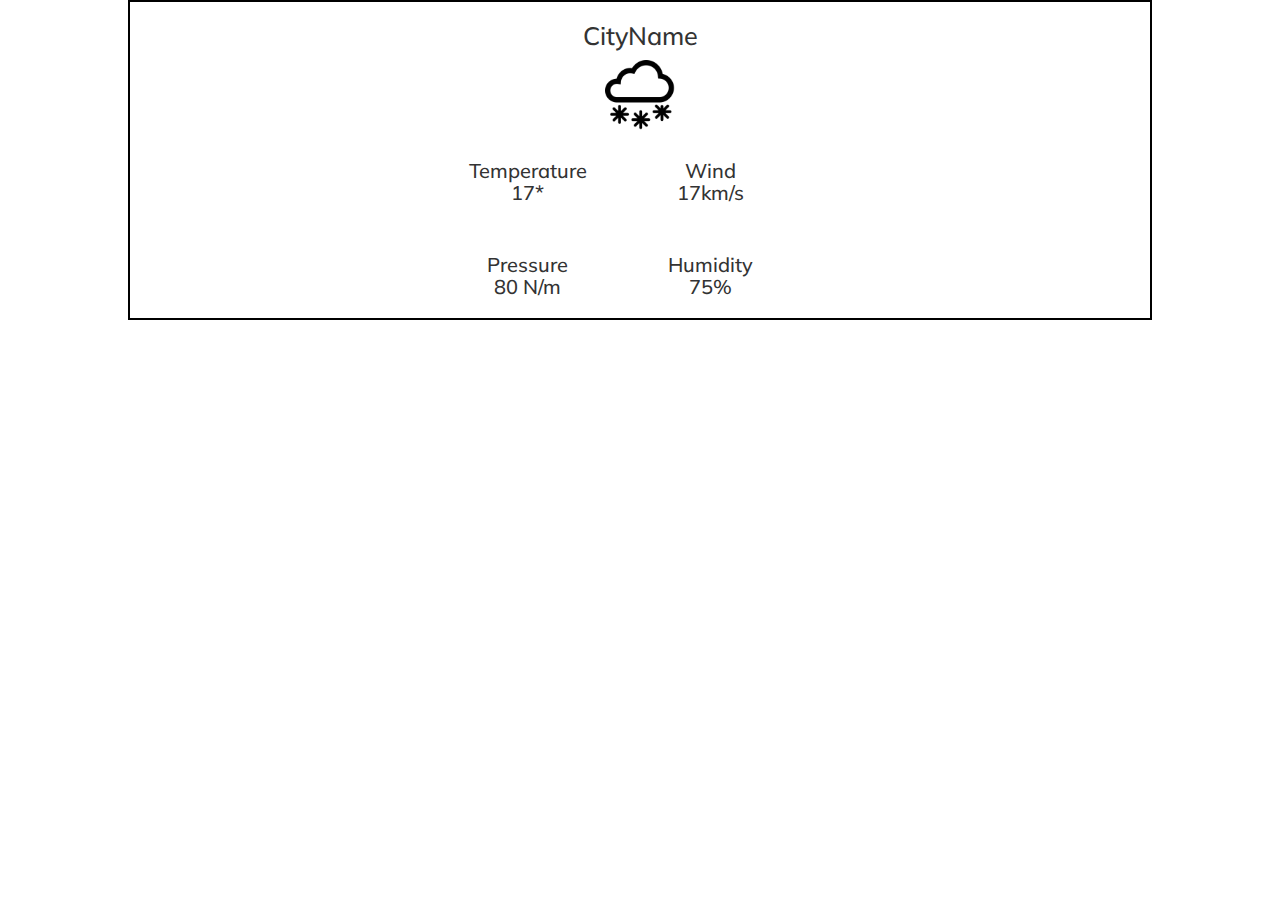
<file: weather.html>
<!DOCTYPE html>
<html lang="en">
<head>
	<meta charset="UTF-8">
	<meta name="viewport" content="width=device-width, initial-scale=1.0">
	<meta http-equiv="X-UA-Compatible" content="ie=edge">
	<title>Document</title>

	<link href="https://fonts.googleapis.com/css?family=Muli" rel="stylesheet">
	<!-- font-family: 'Muli', sans-serif; -->


	<!-- Latest compiled and minified CSS -->
	<link rel="stylesheet" href="https://maxcdn.bootstrapcdn.com/bootstrap/3.3.7/css/bootstrap.min.css">

	<link href="https://fonts.googleapis.com/css?family=Bree+Serif" rel="stylesheet">

	<!-- Latest compiled and minified JavaScript -->
	<script src="https://maxcdn.bootstrapcdn.com/bootstrap/3.3.7/js/bootstrap.min.js"></script>

	<link href="assets/css/weather.css" rel="stylesheet">


</head>
<body>
	

<div class="container weatherMainContainer">


		<div class="row"><h2 class="weatherCityText">CityName</h2></div>
		
			<img class="weatherImg" src="assets/images/WeatherImg/Snow.png" alt="" width="70px" height="70px">
	

	<div class="row">
		<div class="container weatherInfoContainer">
			<div class="row">	
				<div class="weatherTemp weatherContainer"><h3 class="weatherTempText weatherText">Temperature <br/> 17*</h3></div>
				<div class="weatherWind weatherContainer"><h3 class="weatherWindText weatherText">Wind <br/> 17km/s</h3></div>
			</div>

			<div class="row">
				<div class="weatherPressure weatherContainer"><h3 class="weatherPressureText weatherText">Pressure <br/> 80 N/m</h3></div>
				<div class="weatherHumidity weatherContainer"><h3 class="weatherHumidityText weatherText">Humidity <br/> 75%</h3></div>
			</div>
		</div>
     </div>
</div>



</body>
</html>
</file>
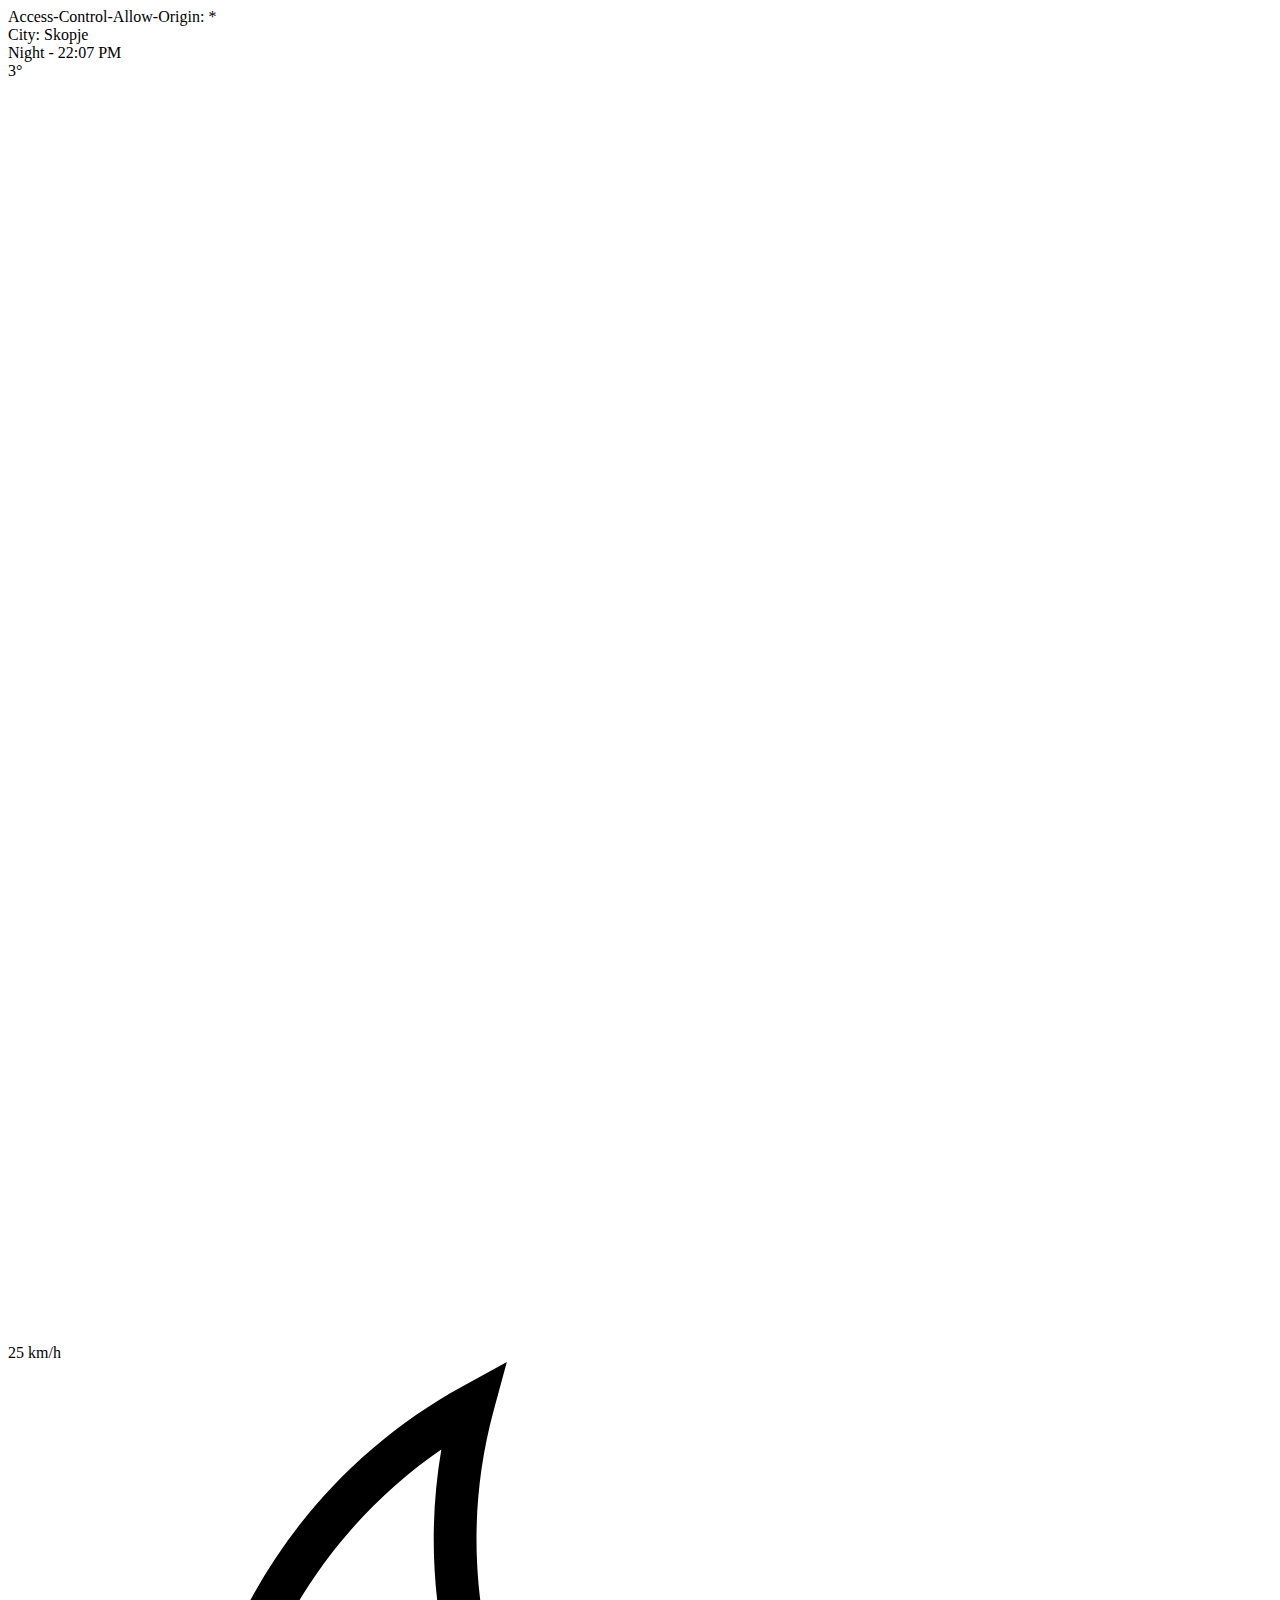
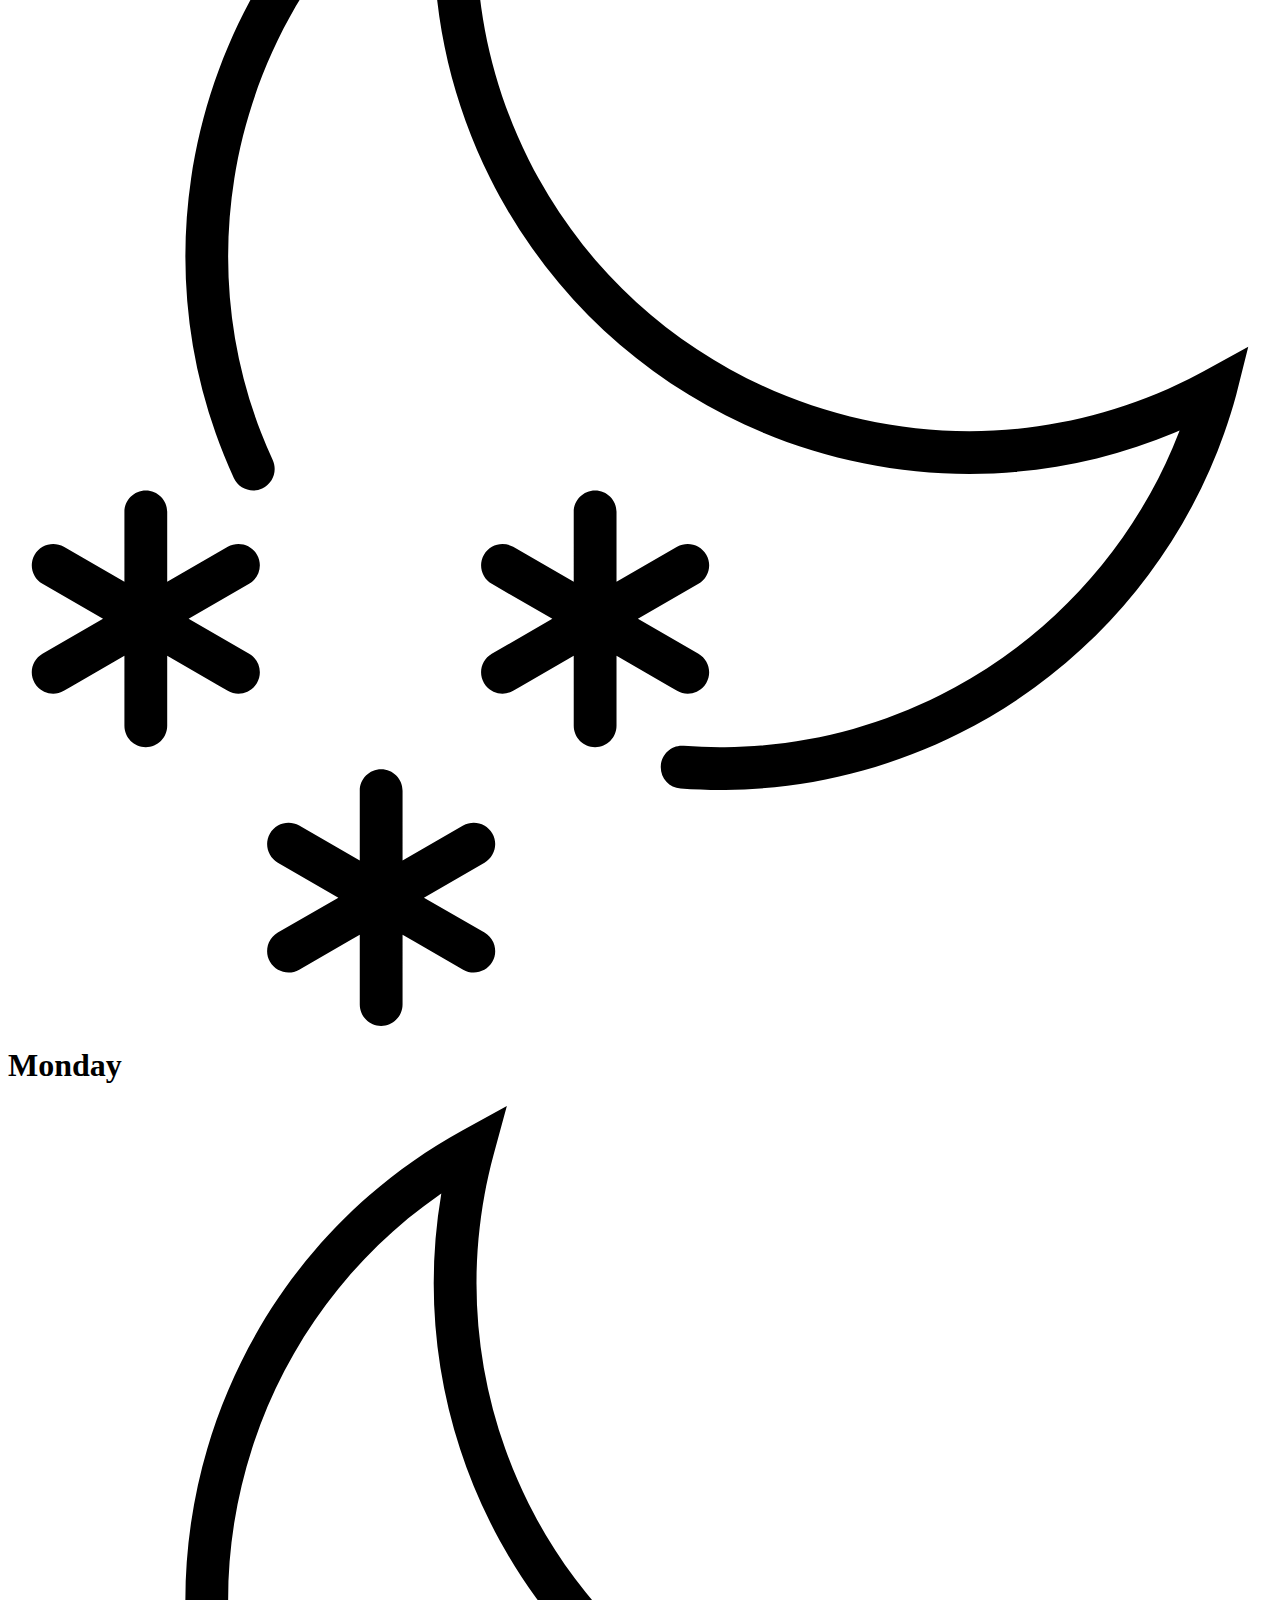
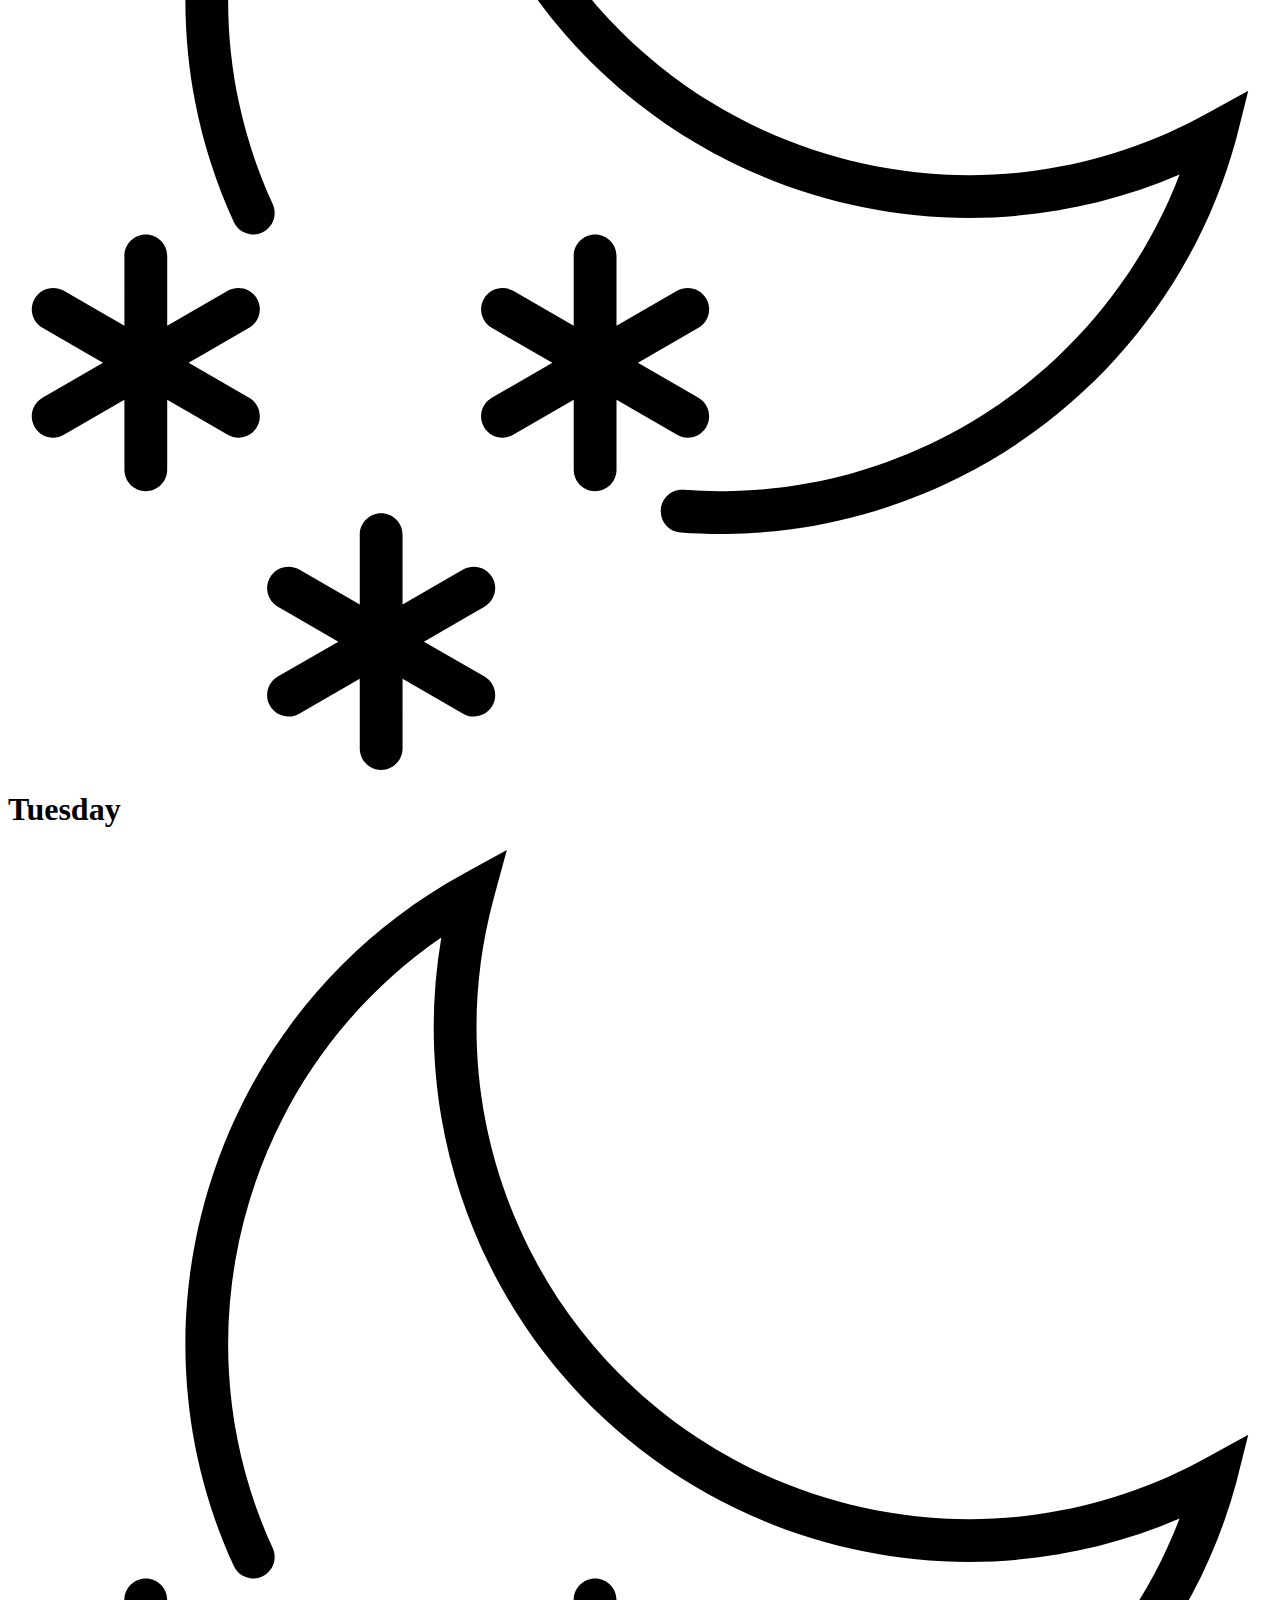
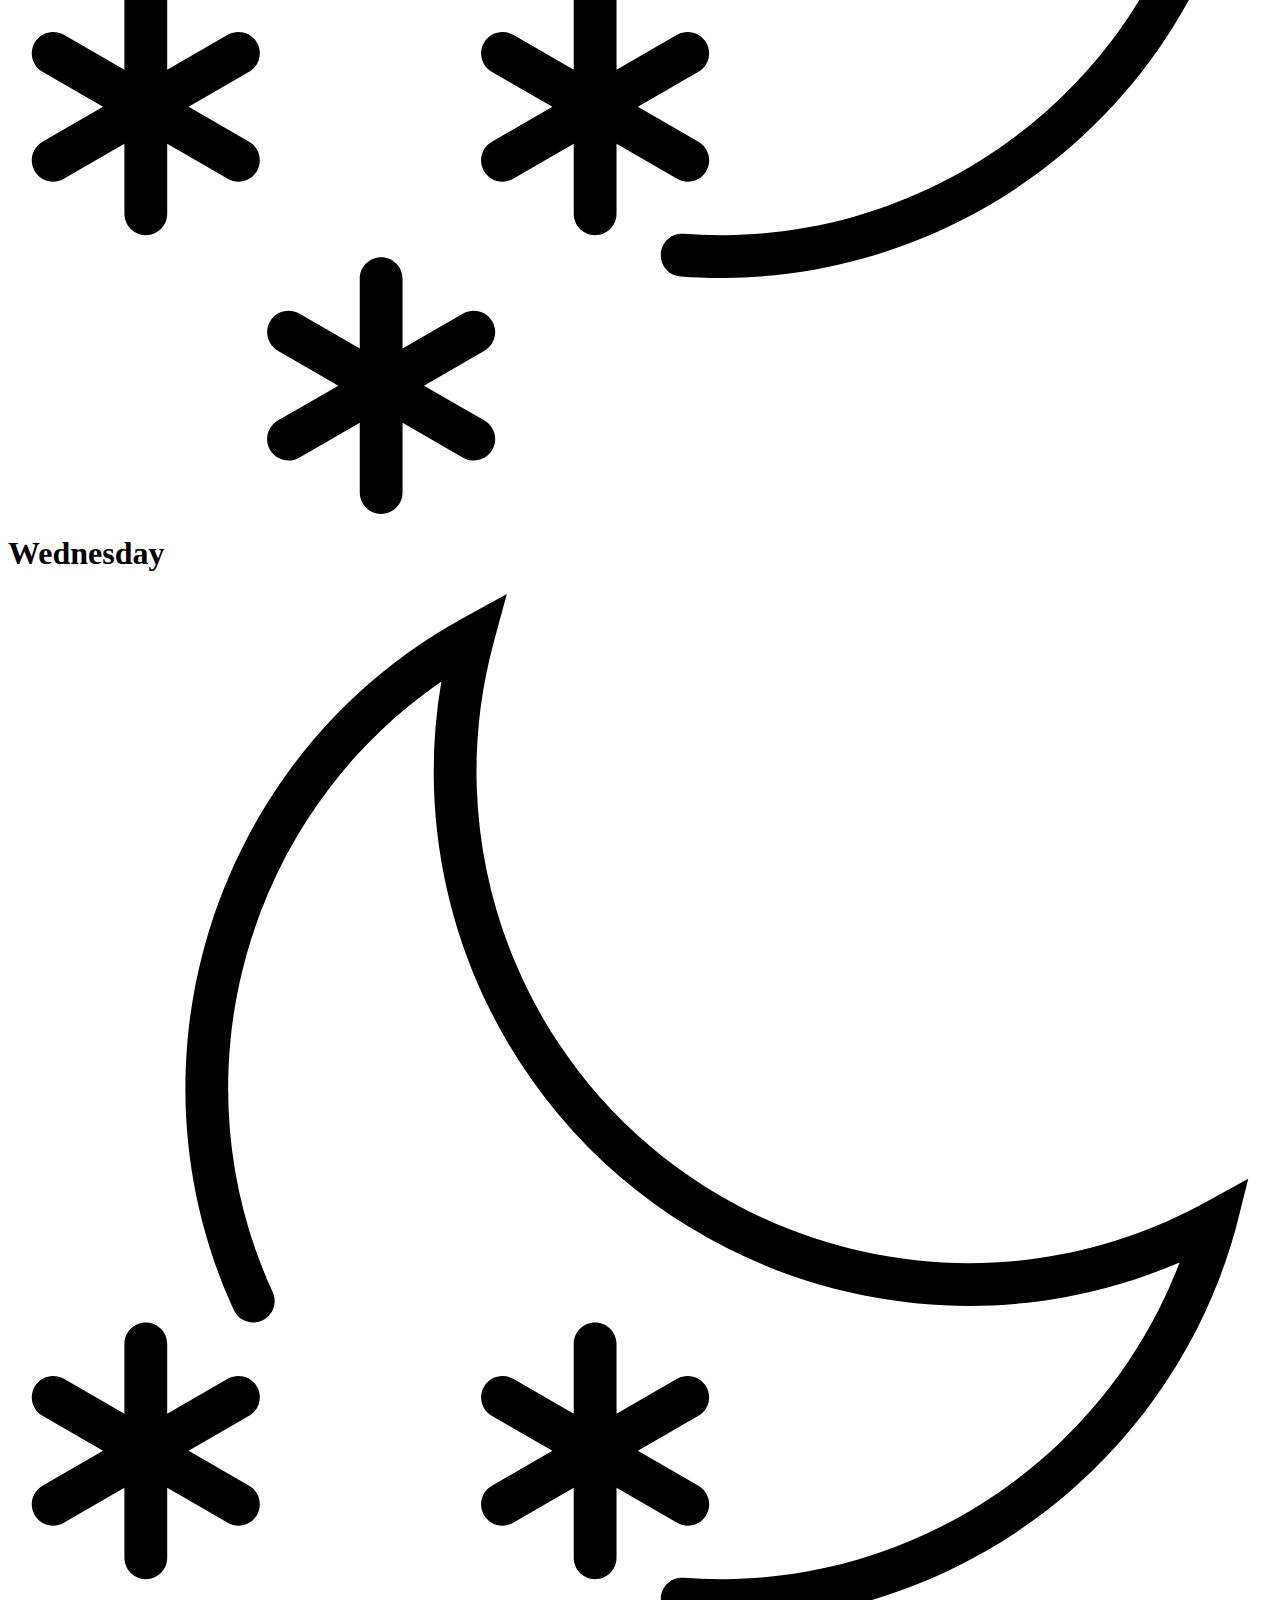
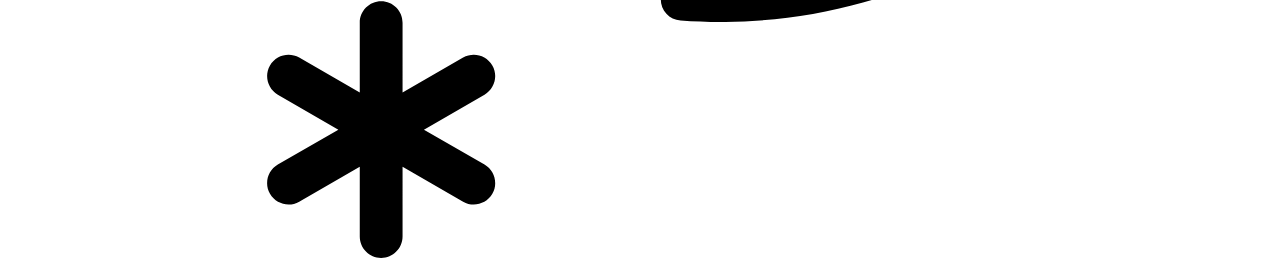
<file: assets/weather.html>
<html>
<head>
Access-Control-Allow-Origin: *
</head>

	<body>

		
			<div class="container">
					<div class="row">
						<div class="col-sm-4">
							<div id="card" class="weater">
								<div class="city-selected">
									<article>
			
										<div class="info">
											<div class="city"><span>City:</span> Skopje</div>
											<div class="night">Night - 22:07 PM</div>
			
											<div class="temp">3°</div>
			
											<div class="wind">
												<svg version="1.1" id="wind" xmlns="http://www.w3.org/2000/svg" xmlns:xlink="http://www.w3.org/1999/xlink" x="0px" y="0px"
													 viewBox="0 0 300.492 300.492" style="enable-background:new 0 0 300.492 300.492;" xml:space="preserve">
												<g>
													<g>
														<g>
															<path style="fill:#FFFFFF;" d="M287.166,100.421c-9.502-13.217-24.046-23.034-39.868-26.945
																c-5.309-1.365-10.845-2.061-16.453-2.061c-11.531,0-22.257,3.035-30.981,8.746c-14.076,8.86-23.709,23.91-25.759,40.157
																c-2.698,16.644,4.357,34.315,17.519,43.959c7.555,5.716,17.47,8.991,27.201,8.991c7.332,0,14.109-1.811,19.575-5.216
																c14.936-8.991,21.495-28.577,14.626-43.665c-3.525-7.669-10.427-13.647-18.455-15.975c-2.361-0.696-4.754-1.082-7.131-1.164
																l-0.288,5.434c1.974,0.141,3.916,0.544,5.782,1.202c6.288,2.143,11.536,7.093,14.044,13.288c1.256,2.975,1.893,6.211,1.822,9.355
																c-0.071,3.421-0.658,6.565-1.855,9.861c-2.366,6.222-6.967,11.667-12.678,14.968c-10.269,6.233-26.624,4.329-37.171-4.172
																c-10.405-8.278-15.529-21.87-13.364-35.528c1.8-13.413,9.85-25.71,21.56-32.912c5.553-3.514,12.069-5.803,18.868-6.636
																c2.823-0.359,6.619-0.413,10.285-0.131c3.497,0.31,7.033,0.903,10.231,1.713c13.358,3.437,25.623,11.863,33.668,23.154
																c8.365,11.324,12.325,24.96,11.438,39.477c-0.587,14.098-5.423,28.305-13.619,40.021c-8.159,11.759-19.907,21.354-33.108,27.027
																c-6.059,2.654-13.07,4.574-20.832,5.695c-4.803,0.68-9.959,0.8-16.203,0.892l-176.09,2.339l-29.817,1.164l0.109,5.439
																l199.015,0.131c2.295,0,4.596,0,6.88,0.022l4.253,0.027c3.835,0,8.376-0.071,12.988-0.593c8.36-1.033,16.263-3.111,23.464-6.168
																c14.925-6.206,28.283-16.905,37.606-30.127c9.426-13.206,15.072-29.36,15.893-45.438
																C301.476,130.293,296.679,113.399,287.166,100.421z"/>
														</g>
														<g>
															<path style="fill:#FFFFFF;" d="M106.617,209.839c0.664-0.027,1.463-0.038,2.23-0.038l5.445,0.065
																c1.528,0.027,2.959,0.049,4.395,0.049c2.801,0,6.511-0.076,10.438-0.647c7.626-1.246,14.849-4.471,20.864-9.312
																c12.374-9.752,18.874-25.999,16.562-41.391c-2.371-15.648-15.953-28.697-31.547-30.35c-8.539-1.05-16.421,0.979-22.404,5.619
																c-6.451,4.824-10.688,12.091-11.612,19.842c-1.229,8.077,1.806,16.589,7.664,21.637c5.803,5.287,15.431,7.43,22.387,5.037
																c5.102-1.702,9.42-5.798,11.563-10.971l-4.928-2.284c-1.817,3.519-5.096,6.124-8.762,6.957c-1.218,0.277-2.317,0.408-3.367,0.408
																c-4.329,0-8.762-1.866-11.591-4.89c-3.835-4.003-5.249-9.11-4.096-14.762c1.044-5.08,4.308-10.106,8.496-13.124
																c4.449-3.176,9.284-4.286,15.349-3.405c11.123,1.441,20.603,10.943,22.077,22.229c1.996,11.335-2.877,24.013-12.173,31.585
																c-4.585,3.867-10.193,6.494-16.236,7.604c-2.469,0.479-4.922,0.571-7.647,0.642l-104.506,2.752
																C10.264,203.524,5.134,203.9,0,204.275l0.19,5.434L106.617,209.839z"/>
														</g>
													</g>
												</g>
			
												<span>25 km/h</span>
											</div>
										</div>
			
										<div class="icon">
											<svg version="1.1" id="icon" xmlns="http://www.w3.org/2000/svg" xmlns:xlink="http://www.w3.org/1999/xlink" x="0px" y="0px"
												 viewBox="0 0 59.077 59.077" style="enable-background:new 0 0 59.077 59.077;" xml:space="preserve">
											<g>
												<path d="M55.906,28.463c-0.235,0.129-0.469,0.258-0.711,0.379c-11.339,5.68-25.186,1.072-30.864-10.268
													C21.8,13.517,21.22,7.726,22.699,2.268L23.315,0l-2.061,1.129C9.807,7.402,5.107,21.605,10.554,33.464
													c0.231,0.501,0.826,0.722,1.326,0.491c0.502-0.23,0.723-0.824,0.492-1.326C7.684,22.424,11.164,10.333,20.253,4.09
													c-0.891,5.221-0.102,10.602,2.289,15.379c5.952,11.884,20.155,16.965,32.216,11.78c-2.045,5.346-6.026,9.775-11.183,12.357
													c-3.167,1.586-6.557,2.407-10.074,2.438c-0.638,0.007-1.285-0.016-1.917-0.063c-0.551-0.05-1.031,0.371-1.072,0.922
													c-0.041,0.551,0.371,1.031,0.922,1.072c0.617,0.046,1.244,0.07,1.867,0.07c0.073,0,0.146,0,0.218-0.001
													c3.825-0.034,7.51-0.926,10.952-2.65c6.357-3.183,11.071-8.95,12.935-15.822l0.562-2.239L55.906,28.463z"/>
												<path d="M31.271,43.412c0.157,0.091,0.329,0.134,0.499,0.134c0.346,0,0.682-0.179,0.867-0.5c0.276-0.479,0.112-1.09-0.366-1.366
													l-2.83-1.634l2.83-1.634c0.479-0.276,0.643-0.888,0.366-1.366c-0.277-0.479-0.89-0.642-1.366-0.366l-2.83,1.634v-3.268
													c0-0.552-0.447-1-1-1s-1,0.448-1,1v3.268l-2.83-1.634c-0.478-0.276-1.09-0.113-1.366,0.366c-0.276,0.479-0.112,1.09,0.366,1.366
													l2.83,1.634l-2.83,1.634c-0.479,0.276-0.643,0.888-0.366,1.366c0.186,0.321,0.521,0.5,0.867,0.5c0.17,0,0.342-0.043,0.499-0.134
													l2.83-1.634v3.268c0,0.552,0.447,1,1,1s1-0.448,1-1v-3.268L31.271,43.412z"/>
												<path d="M11.637,37.046c-0.277-0.479-0.89-0.642-1.366-0.366l-2.83,1.634v-3.268c0-0.552-0.447-1-1-1s-1,0.448-1,1v3.268
													l-2.83-1.634c-0.478-0.276-1.09-0.113-1.366,0.366c-0.276,0.479-0.112,1.09,0.366,1.366l2.83,1.634l-2.83,1.634
													c-0.479,0.276-0.643,0.888-0.366,1.366c0.186,0.321,0.521,0.5,0.867,0.5c0.17,0,0.342-0.043,0.499-0.134l2.83-1.634v3.268
													c0,0.552,0.447,1,1,1s1-0.448,1-1v-3.268l2.83,1.634c0.157,0.091,0.329,0.134,0.499,0.134c0.346,0,0.682-0.179,0.867-0.5
													c0.276-0.479,0.112-1.09-0.366-1.366l-2.83-1.634l2.83-1.634C11.749,38.136,11.913,37.524,11.637,37.046z"/>
												<path d="M22.637,50.077c-0.277-0.479-0.89-0.642-1.366-0.366l-2.83,1.634v-3.268c0-0.552-0.447-1-1-1s-1,0.448-1,1v3.268
													l-2.83-1.634c-0.478-0.276-1.09-0.112-1.366,0.366s-0.112,1.09,0.366,1.366l2.83,1.634l-2.83,1.634
													c-0.479,0.276-0.643,0.888-0.366,1.366c0.186,0.321,0.521,0.5,0.867,0.5c0.17,0,0.342-0.043,0.499-0.134l2.83-1.634v3.268
													c0,0.552,0.447,1,1,1s1-0.448,1-1v-3.268l2.83,1.634c0.157,0.091,0.329,0.134,0.499,0.134c0.346,0,0.682-0.179,0.867-0.5
													c0.276-0.479,0.112-1.09-0.366-1.366l-2.83-1.634l2.83-1.634C22.749,51.167,22.913,50.556,22.637,50.077z"/>
											</svg>
										</div>
			
									</article>
									
									<figure style="background-image: url(http://136.243.1.253/~creolitic/bootsnipp/home.jpg)"></figure>
								</div>
			
								<div class="days">
									<div class="row row-no-gutter">
										<div class="col-md-4">
											<div class="day">
												<h1>Monday</h1>
												<svg version="1.1" id="icon" xmlns="http://www.w3.org/2000/svg" xmlns:xlink="http://www.w3.org/1999/xlink" x="0px" y="0px" viewBox="0 0 59.077 59.077" style="enable-background:new 0 0 59.077 59.077;" xml:space="preserve">
													<g>
														<path d="M55.906,28.463c-0.235,0.129-0.469,0.258-0.711,0.379c-11.339,5.68-25.186,1.072-30.864-10.268
															C21.8,13.517,21.22,7.726,22.699,2.268L23.315,0l-2.061,1.129C9.807,7.402,5.107,21.605,10.554,33.464
															c0.231,0.501,0.826,0.722,1.326,0.491c0.502-0.23,0.723-0.824,0.492-1.326C7.684,22.424,11.164,10.333,20.253,4.09
															c-0.891,5.221-0.102,10.602,2.289,15.379c5.952,11.884,20.155,16.965,32.216,11.78c-2.045,5.346-6.026,9.775-11.183,12.357
															c-3.167,1.586-6.557,2.407-10.074,2.438c-0.638,0.007-1.285-0.016-1.917-0.063c-0.551-0.05-1.031,0.371-1.072,0.922
															c-0.041,0.551,0.371,1.031,0.922,1.072c0.617,0.046,1.244,0.07,1.867,0.07c0.073,0,0.146,0,0.218-0.001
															c3.825-0.034,7.51-0.926,10.952-2.65c6.357-3.183,11.071-8.95,12.935-15.822l0.562-2.239L55.906,28.463z"></path>
														<path d="M31.271,43.412c0.157,0.091,0.329,0.134,0.499,0.134c0.346,0,0.682-0.179,0.867-0.5c0.276-0.479,0.112-1.09-0.366-1.366
															l-2.83-1.634l2.83-1.634c0.479-0.276,0.643-0.888,0.366-1.366c-0.277-0.479-0.89-0.642-1.366-0.366l-2.83,1.634v-3.268
															c0-0.552-0.447-1-1-1s-1,0.448-1,1v3.268l-2.83-1.634c-0.478-0.276-1.09-0.113-1.366,0.366c-0.276,0.479-0.112,1.09,0.366,1.366
															l2.83,1.634l-2.83,1.634c-0.479,0.276-0.643,0.888-0.366,1.366c0.186,0.321,0.521,0.5,0.867,0.5c0.17,0,0.342-0.043,0.499-0.134
															l2.83-1.634v3.268c0,0.552,0.447,1,1,1s1-0.448,1-1v-3.268L31.271,43.412z"></path>
														<path d="M11.637,37.046c-0.277-0.479-0.89-0.642-1.366-0.366l-2.83,1.634v-3.268c0-0.552-0.447-1-1-1s-1,0.448-1,1v3.268
															l-2.83-1.634c-0.478-0.276-1.09-0.113-1.366,0.366c-0.276,0.479-0.112,1.09,0.366,1.366l2.83,1.634l-2.83,1.634
															c-0.479,0.276-0.643,0.888-0.366,1.366c0.186,0.321,0.521,0.5,0.867,0.5c0.17,0,0.342-0.043,0.499-0.134l2.83-1.634v3.268
															c0,0.552,0.447,1,1,1s1-0.448,1-1v-3.268l2.83,1.634c0.157,0.091,0.329,0.134,0.499,0.134c0.346,0,0.682-0.179,0.867-0.5
															c0.276-0.479,0.112-1.09-0.366-1.366l-2.83-1.634l2.83-1.634C11.749,38.136,11.913,37.524,11.637,37.046z"></path>
														<path d="M22.637,50.077c-0.277-0.479-0.89-0.642-1.366-0.366l-2.83,1.634v-3.268c0-0.552-0.447-1-1-1s-1,0.448-1,1v3.268
															l-2.83-1.634c-0.478-0.276-1.09-0.112-1.366,0.366s-0.112,1.09,0.366,1.366l2.83,1.634l-2.83,1.634
															c-0.479,0.276-0.643,0.888-0.366,1.366c0.186,0.321,0.521,0.5,0.867,0.5c0.17,0,0.342-0.043,0.499-0.134l2.83-1.634v3.268
															c0,0.552,0.447,1,1,1s1-0.448,1-1v-3.268l2.83,1.634c0.157,0.091,0.329,0.134,0.499,0.134c0.346,0,0.682-0.179,0.867-0.5
															c0.276-0.479,0.112-1.09-0.366-1.366l-2.83-1.634l2.83-1.634C22.749,51.167,22.913,50.556,22.637,50.077z"></path>
													</g>
												</svg>
											</div>
										</div>
			
										<div class="col-md-4">
											<div class="day">
												<h1>Tuesday</h1>
												<svg version="1.1" id="icon" xmlns="http://www.w3.org/2000/svg" xmlns:xlink="http://www.w3.org/1999/xlink" x="0px" y="0px" viewBox="0 0 59.077 59.077" style="enable-background:new 0 0 59.077 59.077;" xml:space="preserve">
													<g>
														<path d="M55.906,28.463c-0.235,0.129-0.469,0.258-0.711,0.379c-11.339,5.68-25.186,1.072-30.864-10.268
															C21.8,13.517,21.22,7.726,22.699,2.268L23.315,0l-2.061,1.129C9.807,7.402,5.107,21.605,10.554,33.464
															c0.231,0.501,0.826,0.722,1.326,0.491c0.502-0.23,0.723-0.824,0.492-1.326C7.684,22.424,11.164,10.333,20.253,4.09
															c-0.891,5.221-0.102,10.602,2.289,15.379c5.952,11.884,20.155,16.965,32.216,11.78c-2.045,5.346-6.026,9.775-11.183,12.357
															c-3.167,1.586-6.557,2.407-10.074,2.438c-0.638,0.007-1.285-0.016-1.917-0.063c-0.551-0.05-1.031,0.371-1.072,0.922
															c-0.041,0.551,0.371,1.031,0.922,1.072c0.617,0.046,1.244,0.07,1.867,0.07c0.073,0,0.146,0,0.218-0.001
															c3.825-0.034,7.51-0.926,10.952-2.65c6.357-3.183,11.071-8.95,12.935-15.822l0.562-2.239L55.906,28.463z"></path>
														<path d="M31.271,43.412c0.157,0.091,0.329,0.134,0.499,0.134c0.346,0,0.682-0.179,0.867-0.5c0.276-0.479,0.112-1.09-0.366-1.366
															l-2.83-1.634l2.83-1.634c0.479-0.276,0.643-0.888,0.366-1.366c-0.277-0.479-0.89-0.642-1.366-0.366l-2.83,1.634v-3.268
															c0-0.552-0.447-1-1-1s-1,0.448-1,1v3.268l-2.83-1.634c-0.478-0.276-1.09-0.113-1.366,0.366c-0.276,0.479-0.112,1.09,0.366,1.366
															l2.83,1.634l-2.83,1.634c-0.479,0.276-0.643,0.888-0.366,1.366c0.186,0.321,0.521,0.5,0.867,0.5c0.17,0,0.342-0.043,0.499-0.134
															l2.83-1.634v3.268c0,0.552,0.447,1,1,1s1-0.448,1-1v-3.268L31.271,43.412z"></path>
														<path d="M11.637,37.046c-0.277-0.479-0.89-0.642-1.366-0.366l-2.83,1.634v-3.268c0-0.552-0.447-1-1-1s-1,0.448-1,1v3.268
															l-2.83-1.634c-0.478-0.276-1.09-0.113-1.366,0.366c-0.276,0.479-0.112,1.09,0.366,1.366l2.83,1.634l-2.83,1.634
															c-0.479,0.276-0.643,0.888-0.366,1.366c0.186,0.321,0.521,0.5,0.867,0.5c0.17,0,0.342-0.043,0.499-0.134l2.83-1.634v3.268
															c0,0.552,0.447,1,1,1s1-0.448,1-1v-3.268l2.83,1.634c0.157,0.091,0.329,0.134,0.499,0.134c0.346,0,0.682-0.179,0.867-0.5
															c0.276-0.479,0.112-1.09-0.366-1.366l-2.83-1.634l2.83-1.634C11.749,38.136,11.913,37.524,11.637,37.046z"></path>
														<path d="M22.637,50.077c-0.277-0.479-0.89-0.642-1.366-0.366l-2.83,1.634v-3.268c0-0.552-0.447-1-1-1s-1,0.448-1,1v3.268
															l-2.83-1.634c-0.478-0.276-1.09-0.112-1.366,0.366s-0.112,1.09,0.366,1.366l2.83,1.634l-2.83,1.634
															c-0.479,0.276-0.643,0.888-0.366,1.366c0.186,0.321,0.521,0.5,0.867,0.5c0.17,0,0.342-0.043,0.499-0.134l2.83-1.634v3.268
															c0,0.552,0.447,1,1,1s1-0.448,1-1v-3.268l2.83,1.634c0.157,0.091,0.329,0.134,0.499,0.134c0.346,0,0.682-0.179,0.867-0.5
															c0.276-0.479,0.112-1.09-0.366-1.366l-2.83-1.634l2.83-1.634C22.749,51.167,22.913,50.556,22.637,50.077z"></path>
													</g>
												</svg>
											</div>
										</div>
			
										<div class="col-md-4">
											<div class="day">
												<h1>Wednesday</h1>
												<svg version="1.1" id="icon" xmlns="http://www.w3.org/2000/svg" xmlns:xlink="http://www.w3.org/1999/xlink" x="0px" y="0px" viewBox="0 0 59.077 59.077" style="enable-background:new 0 0 59.077 59.077;" xml:space="preserve">
													<g>
														<path d="M55.906,28.463c-0.235,0.129-0.469,0.258-0.711,0.379c-11.339,5.68-25.186,1.072-30.864-10.268
															C21.8,13.517,21.22,7.726,22.699,2.268L23.315,0l-2.061,1.129C9.807,7.402,5.107,21.605,10.554,33.464
															c0.231,0.501,0.826,0.722,1.326,0.491c0.502-0.23,0.723-0.824,0.492-1.326C7.684,22.424,11.164,10.333,20.253,4.09
															c-0.891,5.221-0.102,10.602,2.289,15.379c5.952,11.884,20.155,16.965,32.216,11.78c-2.045,5.346-6.026,9.775-11.183,12.357
															c-3.167,1.586-6.557,2.407-10.074,2.438c-0.638,0.007-1.285-0.016-1.917-0.063c-0.551-0.05-1.031,0.371-1.072,0.922
															c-0.041,0.551,0.371,1.031,0.922,1.072c0.617,0.046,1.244,0.07,1.867,0.07c0.073,0,0.146,0,0.218-0.001
															c3.825-0.034,7.51-0.926,10.952-2.65c6.357-3.183,11.071-8.95,12.935-15.822l0.562-2.239L55.906,28.463z"></path>
														<path d="M31.271,43.412c0.157,0.091,0.329,0.134,0.499,0.134c0.346,0,0.682-0.179,0.867-0.5c0.276-0.479,0.112-1.09-0.366-1.366
															l-2.83-1.634l2.83-1.634c0.479-0.276,0.643-0.888,0.366-1.366c-0.277-0.479-0.89-0.642-1.366-0.366l-2.83,1.634v-3.268
															c0-0.552-0.447-1-1-1s-1,0.448-1,1v3.268l-2.83-1.634c-0.478-0.276-1.09-0.113-1.366,0.366c-0.276,0.479-0.112,1.09,0.366,1.366
															l2.83,1.634l-2.83,1.634c-0.479,0.276-0.643,0.888-0.366,1.366c0.186,0.321,0.521,0.5,0.867,0.5c0.17,0,0.342-0.043,0.499-0.134
															l2.83-1.634v3.268c0,0.552,0.447,1,1,1s1-0.448,1-1v-3.268L31.271,43.412z"></path>
														<path d="M11.637,37.046c-0.277-0.479-0.89-0.642-1.366-0.366l-2.83,1.634v-3.268c0-0.552-0.447-1-1-1s-1,0.448-1,1v3.268
															l-2.83-1.634c-0.478-0.276-1.09-0.113-1.366,0.366c-0.276,0.479-0.112,1.09,0.366,1.366l2.83,1.634l-2.83,1.634
															c-0.479,0.276-0.643,0.888-0.366,1.366c0.186,0.321,0.521,0.5,0.867,0.5c0.17,0,0.342-0.043,0.499-0.134l2.83-1.634v3.268
															c0,0.552,0.447,1,1,1s1-0.448,1-1v-3.268l2.83,1.634c0.157,0.091,0.329,0.134,0.499,0.134c0.346,0,0.682-0.179,0.867-0.5
															c0.276-0.479,0.112-1.09-0.366-1.366l-2.83-1.634l2.83-1.634C11.749,38.136,11.913,37.524,11.637,37.046z"></path>
														<path d="M22.637,50.077c-0.277-0.479-0.89-0.642-1.366-0.366l-2.83,1.634v-3.268c0-0.552-0.447-1-1-1s-1,0.448-1,1v3.268
															l-2.83-1.634c-0.478-0.276-1.09-0.112-1.366,0.366s-0.112,1.09,0.366,1.366l2.83,1.634l-2.83,1.634
															c-0.479,0.276-0.643,0.888-0.366,1.366c0.186,0.321,0.521,0.5,0.867,0.5c0.17,0,0.342-0.043,0.499-0.134l2.83-1.634v3.268
															c0,0.552,0.447,1,1,1s1-0.448,1-1v-3.268l2.83,1.634c0.157,0.091,0.329,0.134,0.499,0.134c0.346,0,0.682-0.179,0.867-0.5
															c0.276-0.479,0.112-1.09-0.366-1.366l-2.83-1.634l2.83-1.634C22.749,51.167,22.913,50.556,22.637,50.077z"></path>
													</g>
												</svg>
											</div>
										</div>
			
									</div>
								</div>
							</div>
						</div>
					</div>
				</div>
	</body>

</html>
</file>
<file: assets/css/weather.css>
.weatherCityText {

	font-family: 'Muli', sans-serif;
	font-size: 1.8em;
	
}

.weatherMainContainer{


	border: solid 2px black;
	width: 80%;
	text-align: center;

}

.weatherImg{

	width: 70px;
	height: 70px;
}
.weatherContainer{

	width: 40%;
	float: left;
	margin: 10px;
	
	
}

.weatherText {

	font-family: 'Muli', sans-serif;
	font-size: 20px;
	font: bold;
}



.weatherInfoContainer{

    margin-left: auto;
    margin-right: auto;
	width:40%;

}
</file>
